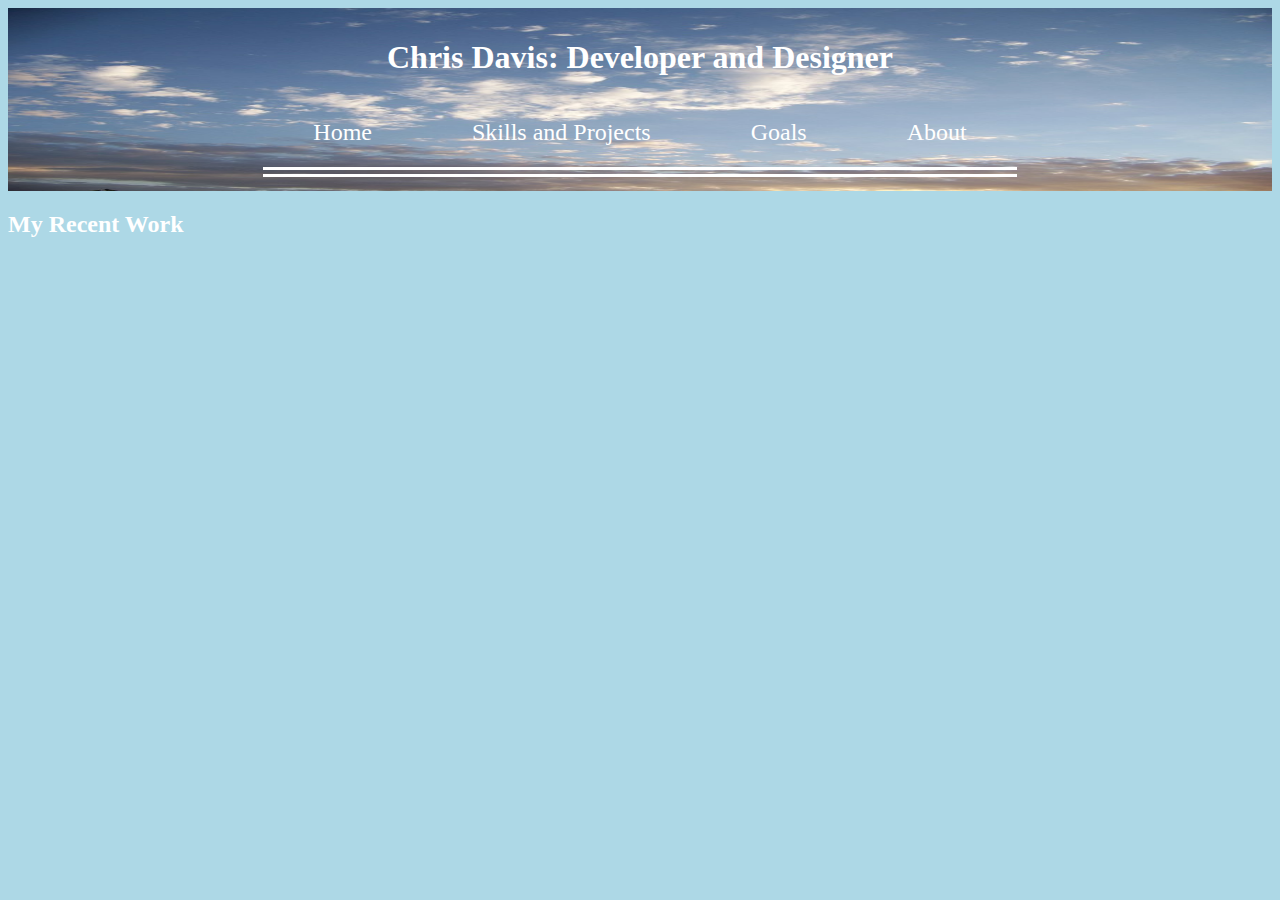
<file: index.html>
<!DOCTYPE html>
<html lang="en-us">
  <head>
    <meta charset="UTF-8"> 
    <title>Chris Davis' Portfolio</title>
    
    <meta name="description" content="A Portfolio of Chris Davis' work">
    <meta name="keywords" content="Chris Davis, Developer, Web Design, Programmer">
    <meta name="author" content="Chris Davis">
    
    <link rel="stylesheet" href="style.css">

  </head>

  <body>
    <div class="main-header">
      <h1 class="main-header-title">Chris Davis: Developer and Designer</h1>
		
			<nav class="navbar">
				<ul><a href="" class="navlink">Home</a></ul>
				<ul><a href="" class="navlink">Skills and Projects</a></ul>
				<ul><a href="" class="navlink">Goals</a></ul>
				<ul><a href="" class="navlink">About</a></ul>
			</nav>
		
		
      </div>
      
     <div class="recent-work">
     	<h2 class="recent-work-title">My Recent Work<h2>
     	
     </div>
  </body>
</html>
</file>
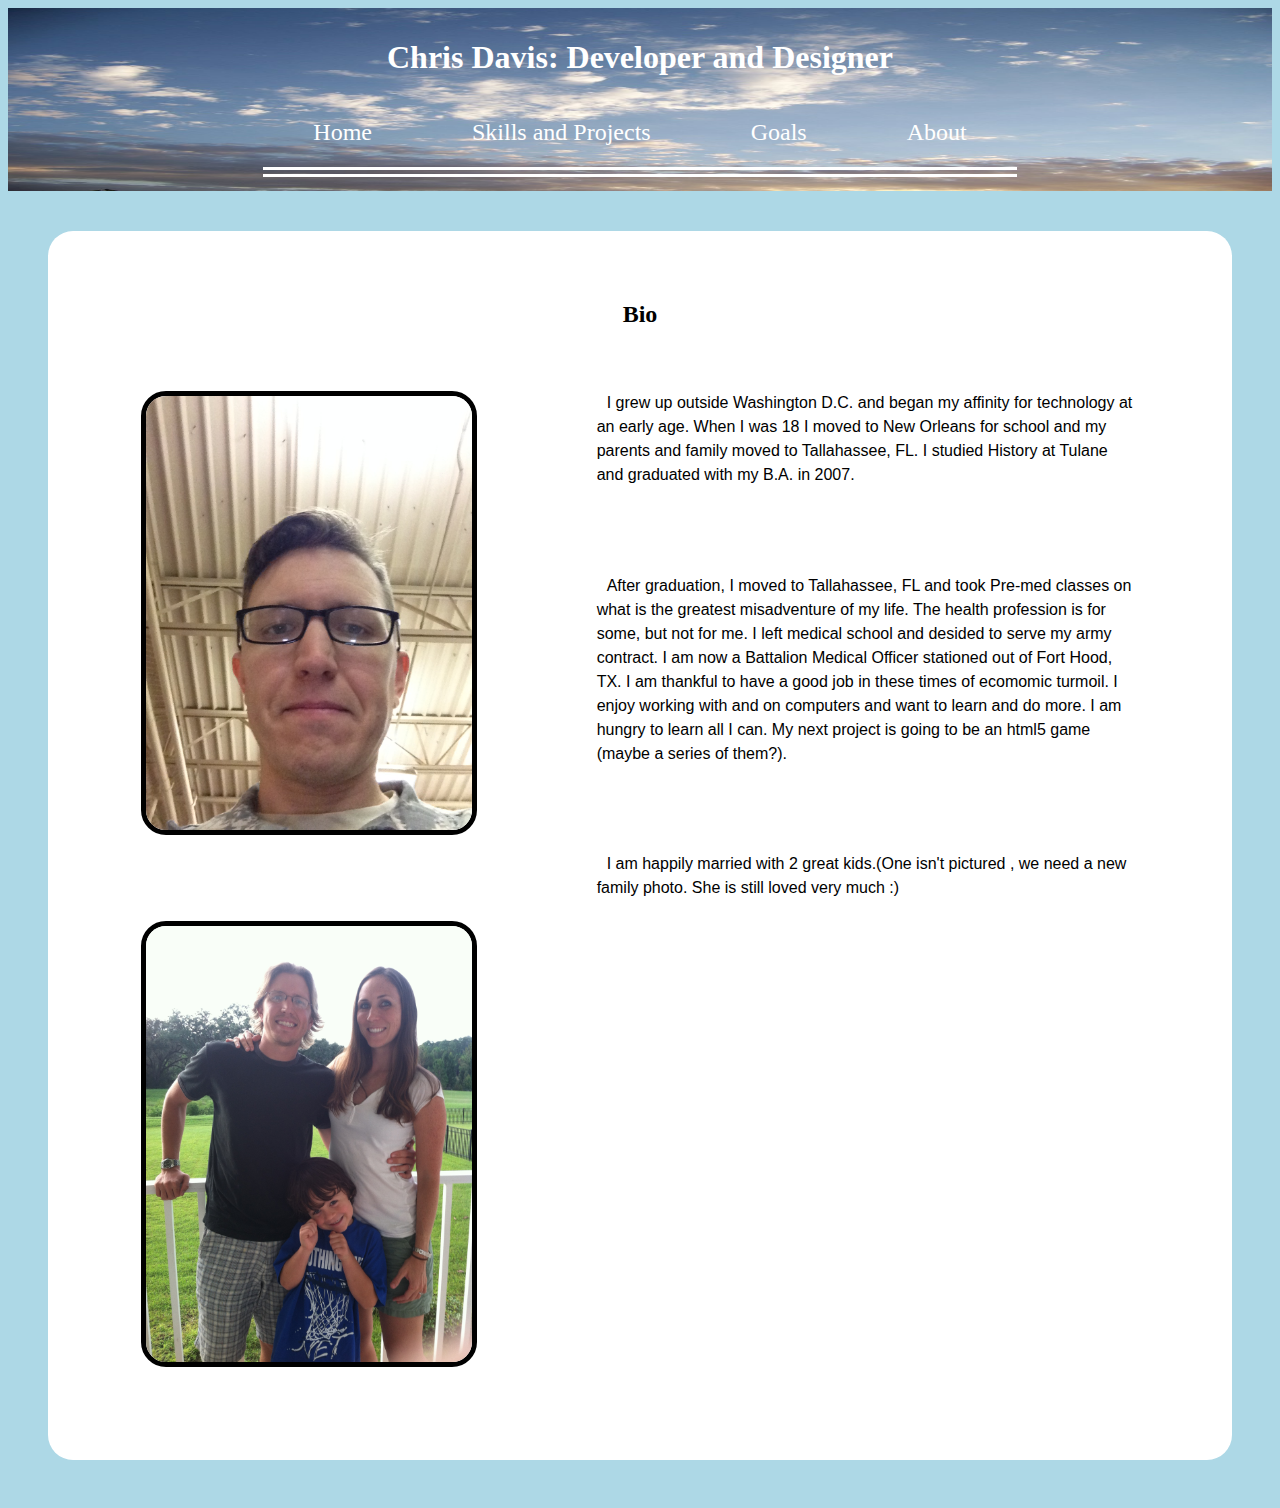
<file: about.html>
<!DOCTYPE html>
<html lang="en-us">
  <head>
    <meta charset="UTF-8"> 
    <title>Chris Davis' Portfolio</title>
    
    <meta name="description" content="A list of Chris Davis's Skills and accomplishments">
    <meta name="keywords" content="Chris Davis, Developer, Web Design, Programmer, skills, Projects, projects, Skills, programming">
    <meta name="author" content="Chris Davis">
    
    <link rel="stylesheet" href="style.css">


  </head>

  <body>
    <div class="main-header">
      <h1 class="main-header-title">Chris Davis: Developer and Designer</h1>
		
	<nav class="navbar">
        <ul><a href="index.html" class="navlink">Home</a></ul>
        <ul><a href="skillsandprojects.html" class="navlink">Skills and Projects</a></ul>
        <ul><a href="goals.html" class="navlink">Goals</a></ul>
        <ul><a href="about.html" class="navlink">About</a></ul>
      </nav>
      </div>
      
     
     <div class="about">
     	
		 <div class="aboutme">

     <h2 >Bio</h2>
		
     <img class="aboutmepic" src="img/Militaryhaircut.jpg">
	 	
     
       
       <p>I grew up outside Washington D.C. and began my affinity for technology at an early age.  When I was 18 I moved to New Orleans for school and my parents and family moved to Tallahassee, FL.  I studied History at Tulane and graduated with my B.A. in 2007.</p>
       <p>After graduation, I moved to Tallahassee, FL and took Pre-med classes on what is the greatest misadventure of my life.  The health profession is for some, but not for me.  I left medical school and desided to serve my army contract.  I am now a Battalion Medical Officer stationed out of Fort Hood, TX.  I am thankful to have a good job in these times of ecomomic turmoil.  I enjoy working with and on computers and want to learn and do more.  I am hungry to learn all I can.  My next project is going to be an html5 game (maybe a series of them?).</p>
       <p>I am happily married with 2 great kids.(One isn't pictured , we need a new family photo.  She is still loved very much :)</p>

       <img class="aboutmepic clear" src="img/FamlybeforeRebekah.jpg">

     </div>
     
     
		 </div>
		 
  </body>
</html>
</file>
<file: style.css>
body {
	background-color: lightblue;
	color: white;
}

.pagetitle {
	font-size: 1.5em;
	text-align: center;
}

.main-header {
	background-color: blue;
	color:white;
	padding: 10px;
	text-align: center;
	background-image: url(img/free_sky.jpg);
	background-repeat: no-repeat;
	background-size: 100% 100%;
}

.main-header-title {
	font-size: 2em;
}

.navbar {
	display: inline-block;
	border-bottom: 10px white double;
}

.navbar ul {
	float:left;
	padding-left: 25px;
	padding-right: 25px;
}

.navlink{
	color: white; 
	text-decoration: none;
	padding: 5px 25px 5px;
	margin: 0 0;
	font-size: 150%;
	display: inline-block;
}

a:hover {
	color: #87CEFA;
	text-decoration:underline;
}



img {
	max-width: 100%;
}

.gametitle{
	text-align: center;
	padding: 10px;
	margin: 5px;
}

#my_canvas {
	display: block;
	height: 600px;
	width: 800px;
	position: relative;
	border-radius: 25px;
	background-color: white;
	margin-left: auto;
	margin-right: auto;
}

.about {
	margin-top: 0px
	padding-top: 10px;

}

.aboutme {
	display:inline-block;
	padding: 50px;
	margin: 40px;
	height: auto;
	width: auto;
	border-radius: 25px;
	background-color: white;
	color: black;
}

.aboutme h2 {
	display: block;
	text-align: center;
	font-weight: bold;
}

.aboutme p {
	display: inline;
	width:50%;
	padding: 2%;
	margin: 2%;
	text-indent: 10px;
	line-height: 1.5;
	font-family: sans-serif;
	text-align: inherit;
	float: right;

}


.aboutmepic {
	display: inline;
	width: 30%;
	margin: 4%;
	height: auto;
	border: black 5px solid;
	border-radius: 25px;
	float: left;
}

.clear:before,
.clear:after {
 	content: " ";
 	display: table;
}

.clear:after {
	clear: both;
}
</file>
